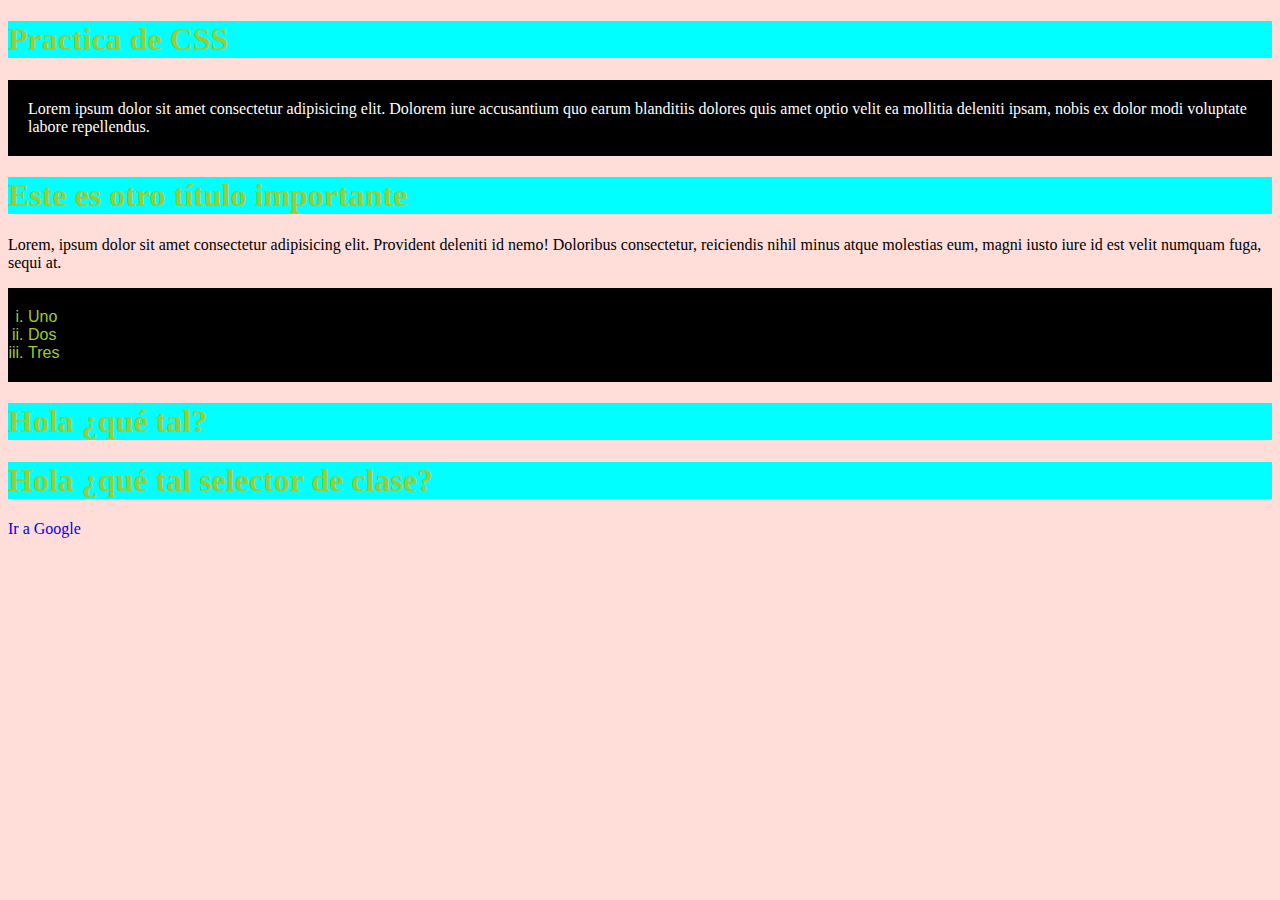
<file: style.html>
<!DOCTYPE html>
<html lang="en">
<head>
    <meta charset="UTF-8">
    <meta name="viewport" content="width=device-width, initial-scale=1.0">
    <!-- 
    Esta manera de usar css no se recomiendo, usar solo para salir de un problema de css
    <style>
        ol{
            background-color: purple;
            color: white;
        }
    </style> -->
    <link rel="stylesheet" href="css/style.css">

    <title>CSS</title>
</head>
<body>
    <div>
        <!-- Opción 1 de colocar estilos, en linea  -->
        <h1 class="heading-h1">Practica de CSS</h1>
        <p style="color: white; background-color: black; padding: 20px;">
            Lorem ipsum dolor sit amet consectetur adipisicing elit. 
            Dolorem iure accusantium quo earum blanditiis dolores quis amet 
            optio velit ea mollitia deleniti ipsam, nobis ex dolor modi 
            voluptate labore repellendus.
        </p>
    </div>

    <section>
        <h1 class="heading-h1">Este es otro título importante</h1>
    </section>

    <!-- Segunda opción de colocar estilos, en el head -->
    <div>
        <p>
            Lorem, ipsum dolor sit amet consectetur adipisicing elit. Provident deleniti id nemo! 
            Doloribus consectetur, reiciendis nihil minus atque molestias eum, magni iusto iure id est 
            velit numquam fuga, sequi at.
        </p>
        <ol class="navbar">
            <li>Uno</li>
            <li>Dos</li>
            <li>Tres</li>
        </ol>
        <h1 class="heading-h1" >Hola ¿qué tal?</h1>
        <h1 class="heading-h1 heading-h1-white" >Hola ¿qué tal selector de clase?</h1>
        

    </div>

    <a href="https://google.com" target="_blank" class="enlace-google">Ir a Google</a>
</body>
</html>
</file>
<file: css/style.css>
body{
    background-color: rgb(255, 222, 218);
}

ol{
    color: azure;
    background-color: black;
}


h1{
    color: blueviolet;
}
.heading-h1{
    color: red; 
    background-color: aqua;
}
.heading-h1-white{
    color: white;
}
.navbar{
    color: orange;
    padding: 20px;
    font-family: 'Segoe UI', Tahoma, Geneva, Verdana, sans-serif;
    list-style:lower-roman;
}

.navbar,
.heading-h1{
    color: yellowgreen;
}
.navbar:hover{
    background-color: aqua;
    color: red;
    font-size: 30px;

}
.enlace-google{
    text-decoration: none;
}
</file>
